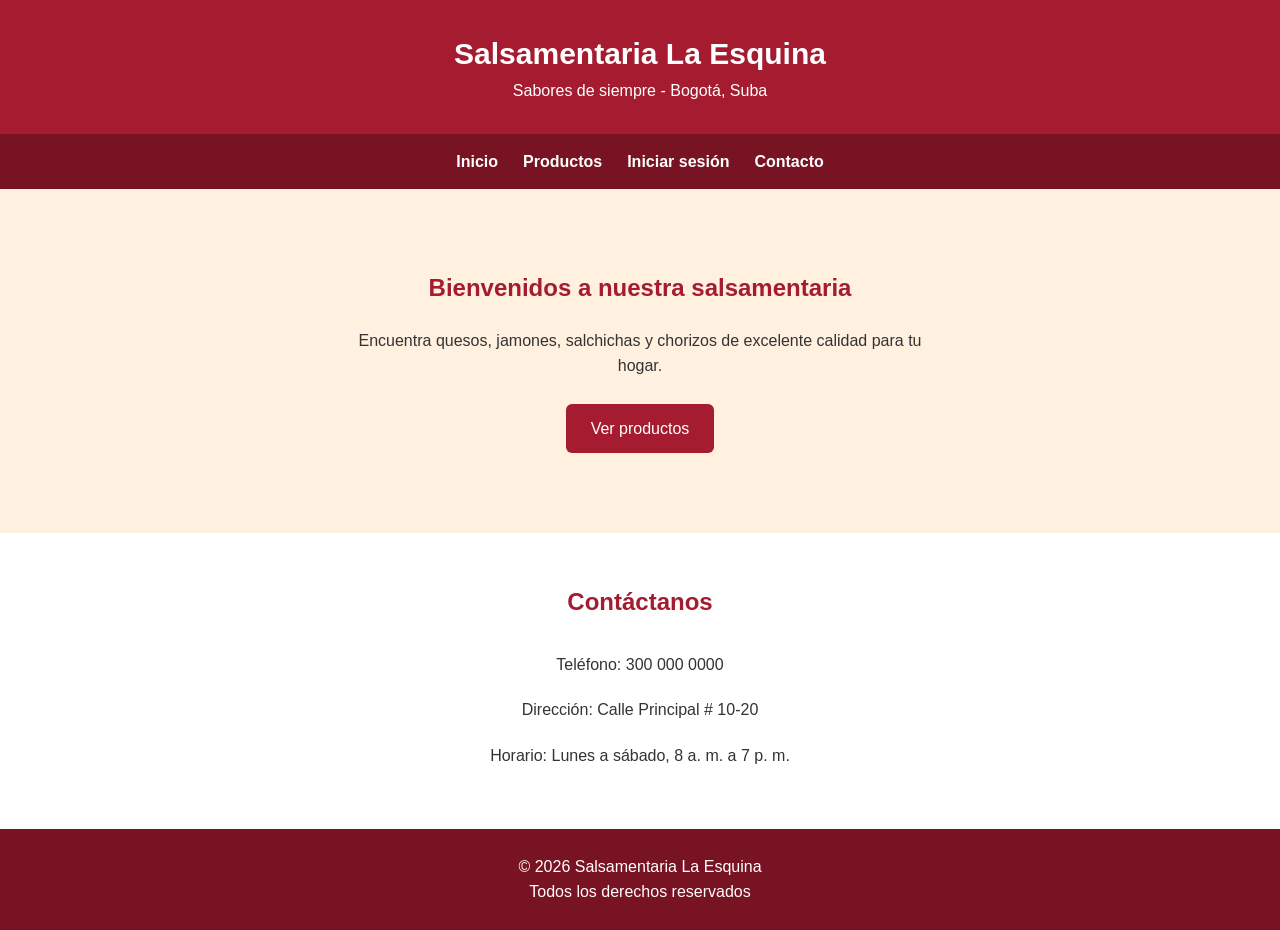
<file: index.html>
<!DOCTYPE html>
<html lang="es">
<head>
    <meta charset="UTF-8">
    <meta name="viewport" content="width=device-width, initial-scale=1.0">
    <title>Salsamentaria La Esquina</title>
    <link rel="stylesheet" href="estilos.css">
</head>
<body class="inicio">

    <header>
        <h1>Salsamentaria La Esquina</h1>
        <p>Sabores de siempre - Bogotá, Suba</p>
    </header>

    <nav>
        <a href="index.html">Inicio</a>
        <a href="productos.html">Productos</a>
        <a href="login.html">Iniciar sesión</a>
        <a href="#contacto">Contacto</a>
    </nav>

    <main>

        <section class="bienvenida">
            <h2>Bienvenidos a nuestra salsamentaria</h2>

            <p>
                Encuentra quesos, jamones, salchichas y chorizos
                de excelente calidad para tu hogar.
            </p>

            <a class="boton" href="productos.html">
                Ver productos
            </a>
        </section>

        <section id="contacto" class="contacto">
            <h2>Contáctanos</h2>
            <p>Teléfono: 300 000 0000</p>
            <p>Dirección: Calle Principal # 10-20</p>
            <p>Horario: Lunes a sábado, 8 a. m. a 7 p. m.</p>
        </section>

    </main>

    <footer>
        <p>&copy; 2026 Salsamentaria La Esquina</p>
        <p>Todos los derechos reservados</p>
    </footer>

</body>
</html>
</file>
<file: estilos.css>
* {
    margin: 0;
    padding: 0;
    box-sizing: border-box;
}

body {
    font-family: Arial, sans-serif;
    color: #333;
    line-height: 1.6;
    background: #f8f6f2;
    text-align: center;
}

/* LOGIN */

.seccion-login {
    min-height: 100vh;
    display: flex;
    justify-content: center;
    align-items: center;
    padding: 20px;
    background-image: url("IMAGENES/fondo.png");
    background-size: cover;
    background-position: center;
    background-repeat: no-repeat;
}

.login-caja {
    background: rgba(255, 255, 255, 0.95);
    width: 100%;
    max-width: 400px;
    padding: 35px 30px;
    border-radius: 15px;
    box-shadow: 0 8px 25px rgba(0, 0, 0, 0.3);
    border-top: 5px solid #a51c30;
}

.login-caja h1 {
    color: #a51c30;
    text-align: center;
    font-size: 30px;
    margin-bottom: 10px;
}

.login-caja h2 {
    text-align: center;
    margin-bottom: 8px;
}

.login-caja p {
    text-align: center;
    color: #777;
    font-size: 14px;
}

.login-caja form {
    margin-top: 20px;
}

.login-caja label {
    display: block;
    margin: 15px 0 6px;
    font-weight: bold;
}

.login-caja input {
    width: 100%;
    padding: 12px;
    border: 1px solid #ccc;
    border-radius: 7px;
    font-size: 15px;
}

.login-caja input:focus {
    outline: 2px solid #a51c30;
}

.login-caja button {
    width: 100%;
    margin-top: 22px;
    padding: 13px;
    background: #a51c30;
    color: white;
    border: none;
    border-radius: 7px;
    font-size: 16px;
    cursor: pointer;
}

.login-caja button:hover {
    background: #781323;
}

.login-caja #mensaje {
    margin-top: 12px;
    color: #a51c30;
}

.login-caja .nota {
    margin-top: 20px;
}

/* INDEX */

header {
    background: #a51c30;
    color: white;
    text-align: center;
    padding: 30px 15px;
}

header h1 {
    font-size: 30px;
}

nav {
    background: #781323;
    display: flex;
    justify-content: center;
    flex-wrap: wrap;
    gap: 25px;
    padding: 15px;
}

nav a {
    color: white;
    text-decoration: none;
    font-weight: bold;
}

nav a:hover {
    color: #ffd166;
}

.bienvenida {
    text-align: center;
    padding: 80px 20px;
    background: #fff0df;
}

.bienvenida h2,
.contacto h2 {
    color: #a51c30;
    margin-bottom: 20px;
}

.bienvenida p {
    max-width: 600px;
    margin: 0 auto 25px;
}

.boton {
    display: inline-block;
    background: #a51c30;
    color: white;
    padding: 12px 25px;
    border-radius: 6px;
    text-decoration: none;
}

.boton:hover {
    background: #781323;
}

.contacto {
    text-align: center;
    padding: 50px 20px;
    background: white;
}

.contacto p {
    margin: 8px 0;
}

footer {
    background: #781323;
    color: white;
    text-align: center;
    padding: 25px;
}

/* CELULARES */

@media (max-width: 600px) {
    .login-caja {
        padding: 30px 22px;
    }

    .login-caja h1 {
        font-size: 25px;
    }

    header h1 {
        font-size: 24px;
    }

    nav {
        gap: 15px;
    }

    nav a {
        font-size: 14px;
    }

    .bienvenida {
        padding: 50px 20px;
    }
}

.contenedor-productos {
    display: grid;
    grid-template-columns: repeat(auto-fit, minmax(220px, 1fr));
    gap: 25px;
    max-width: 1100px;
    margin: auto;
}

.producto {
    background: white;
    padding: 20px;
    text-align: center;
    border-radius: 10px;
    box-shadow: 0 4px 12px #00000020;
}

.producto img {
    width: 100%;
    height: 180px;
    object-fit: contain;
    margin-bottom: 15px;
}

.producto h3 {
    margin-bottom: 10px;
    color: #333;
}

.producto strong {
    display: block;
    margin-top: 15px;
    color: #a51c30;
    font-size: 22px;
}
/* Centrar la sección de contacto */
#contacto {
    width: 100%;
    display: flex;
    flex-direction: column;
    align-items: center;
    justify-content: center;
    text-align: center;
    padding: 50px 20px;
}

#contacto h2 {
    width: 100%;
    text-align: center;
    margin-bottom: 20px;
}

#contacto p {
    width: 100%;
    text-align: center;
    margin: 10px 0;
}

.opciones-login {
    text-align: center;
    margin-top: 20px;
}

.opciones-login a {
    display: block;
    color: #a51c30;
    text-decoration: none;
    margin: 12px 0;
    font-size: 14px;
}

.opciones-login a:hover {
    text-decoration: underline;
}

.opciones-login p {
    margin-top: 15px;
    color: #555;
}

#mensaje,
#mensajeRegistro,
#mensajeRecuperar {
    margin-top: 12px;
    color: #a51c30;
    text-align: center;
    overflow-wrap: anywhere;
}
</file>
